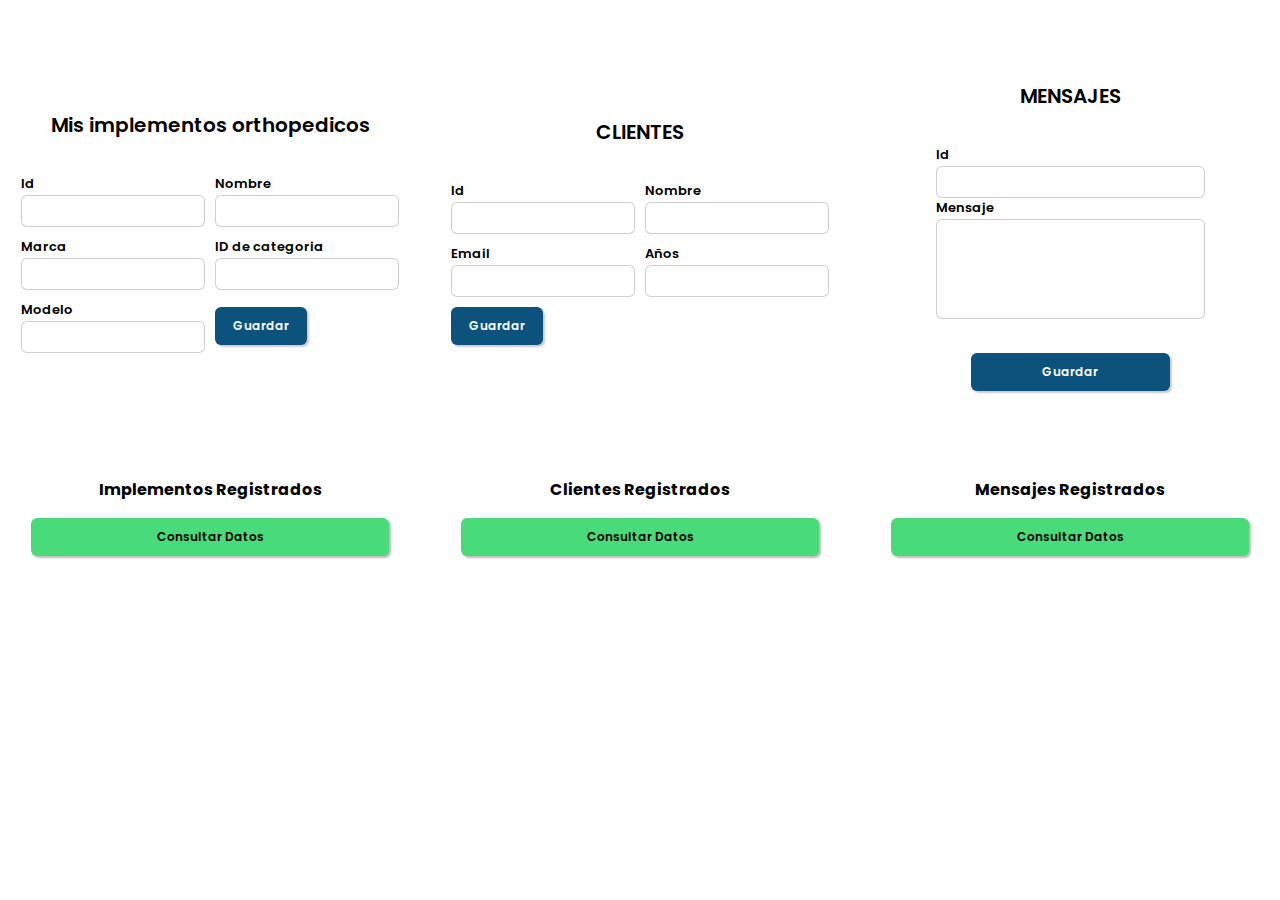
<file: index.html>
<!DOCTYPE html>
<html lang="en">
  <head>
    <meta charset="UTF-8" />
    <meta http-equiv="X-UA-Compatible" content="IE=edge" />
    <meta name="viewport" content="width=device-width, initial-scale=1.0" />
    <link rel="preconnect" href="https://fonts.googleapis.com" />
    <link rel="preconnect" href="https://fonts.gstatic.com" crossorigin />
    <link
      href="https://fonts.googleapis.com/css2?family=Poppins:wght@200&display=swap"
      rel="stylesheet"
    />
    <link rel="stylesheet" type="text/css" href="styles.css" media="screen" />
    <link
      href="https://cdn.jsdelivr.net/npm/bootstrap@5.0.2/dist/css/bootstrap.min.css"
      rel="stylesheet"
      integrity="sha384-EVSTQN3/azprG1Anm3QDgpJLIm9Nao0Yz1ztcQTwFspd3yD65VohhpuuCOmLASjC"
      crossorigin="anonymous"
    />
    <script
      type="text/javascript"
      src="https://code.jquery.com/jquery-3.6.0.min.js"
    ></script>

    <title>Web Server</title>
  </head>
  <body>
    <div class="container__app">
      <div class="orthesis__container">
        <div class="form__container">
          <h1 class="title__container">Mis implementos orthopedicos</h1>
          <div class="form_box">
            <div class="fields__container">
              <h6>Id</h6>
              <input type="number" id="orthesis_id" />
            </div>
            <div class="fields__container">
              <h6>Nombre</h6>
              <input type="text" id="orthesis_name" />
            </div>
            <div class="fields__container">
              <h6>Marca</h6>
              <input type="text" id="orthesis_brand" />
            </div>
            <div class="fields__container">
              <h6>ID de categoria</h6>
              <input type="number" id="orthesis_category" />
            </div>
            <div class="fields__container">
              <h6>Modelo</h6>
              <input type="number" id="orthesis__model" />
            </div>
            <button class="btns btns_save" onclick="{guardar()}">
              Guardar
            </button>
          </div>
        </div>

        <div class="orthesis__data__container">
          <h4>Implementos Registrados</h4>
          <button class="btns btns_seacrh" onclick="{consultar()}">
            Consultar Datos
          </button>
          <div id="tabla"></div>
        </div>
      </div>
      <!-------------------------- CLIENTS ------------------------------->
      <div class="orthesis__container">
        <div class="form__container">
          <h1 class="title__container">CLIENTES</h1>
          <div class="form_box">
            <div class="fields__container">
              <h6>Id</h6>
              <input type="number" id="id_client" />
            </div>
            <div class="fields__container">
              <h6>Nombre</h6>
              <input type="text" id="name_client" />
            </div>
            <div class="fields__container">
              <h6>Email</h6>
              <input type="email" id="email_client" />
            </div>
            <div class="fields__container">
              <h6>Años</h6>
              <input type="number" id="age_client" />
            </div>
            <button class="btns btns_save" onclick="{saveClient()}">
              Guardar
            </button>
          </div>
        </div>

        <div class="orthesis__data__container">
          <h4>Clientes Registrados</h4>
          <button class="btns btns_seacrh" onclick="{getClients()}">
            Consultar Datos
          </button>
          <div id="clients__table__container"></div>
        </div>
      </div>
      <!--------------------------- MESSAGES -------------------------------->
      <div class="orthesis__container">
        <div class="form__container">
          <h1 class="title__container">MENSAJES</h1>
          <div class="form_messages_container">
            <div class="fields__container">
              <h6>Id</h6>
              <input type="number" id="id__msg" />
            </div>

            <div class="fields__container">
              <h6>Mensaje</h6>
              <textarea id="msj"> </textarea>
            </div>
          </div>
          <button class="btns btns_save" onclick="{saveMessage()}">
            Guardar
          </button>
        </div>

        <div class="orthesis__data__container">
          <h4>Mensajes Registrados</h4>
          <button class="btns btns_seacrh" onclick="{getMessages()}">
            Consultar Datos
          </button>
          <div id="messages__table"></div>
        </div>
      </div>
    </div>
    <!-- Scripts ---->
    <script type="text/javascript" src="js/consultar.js"></script>
    <script type="text/javascript" src="js/guardar.js"></script>
    <script type="text/javascript" src="js/eliminar.js"></script>
    <script type="text/javascript" src="clients/getclients.js"></script>
    <script type="text/javascript" src="clients/saveClient.js"></script>
    <script type="text/javascript" src="clients/deleteClient.js"></script>
    <script type="text/javascript" src="message/getMessages.js"></script>
    <script type="text/javascript" src="message/saveMessage.js"></script>
    <script type="text/javascript" src="message/deleteMessage.js"></script>
  </body>
</html>
</file>
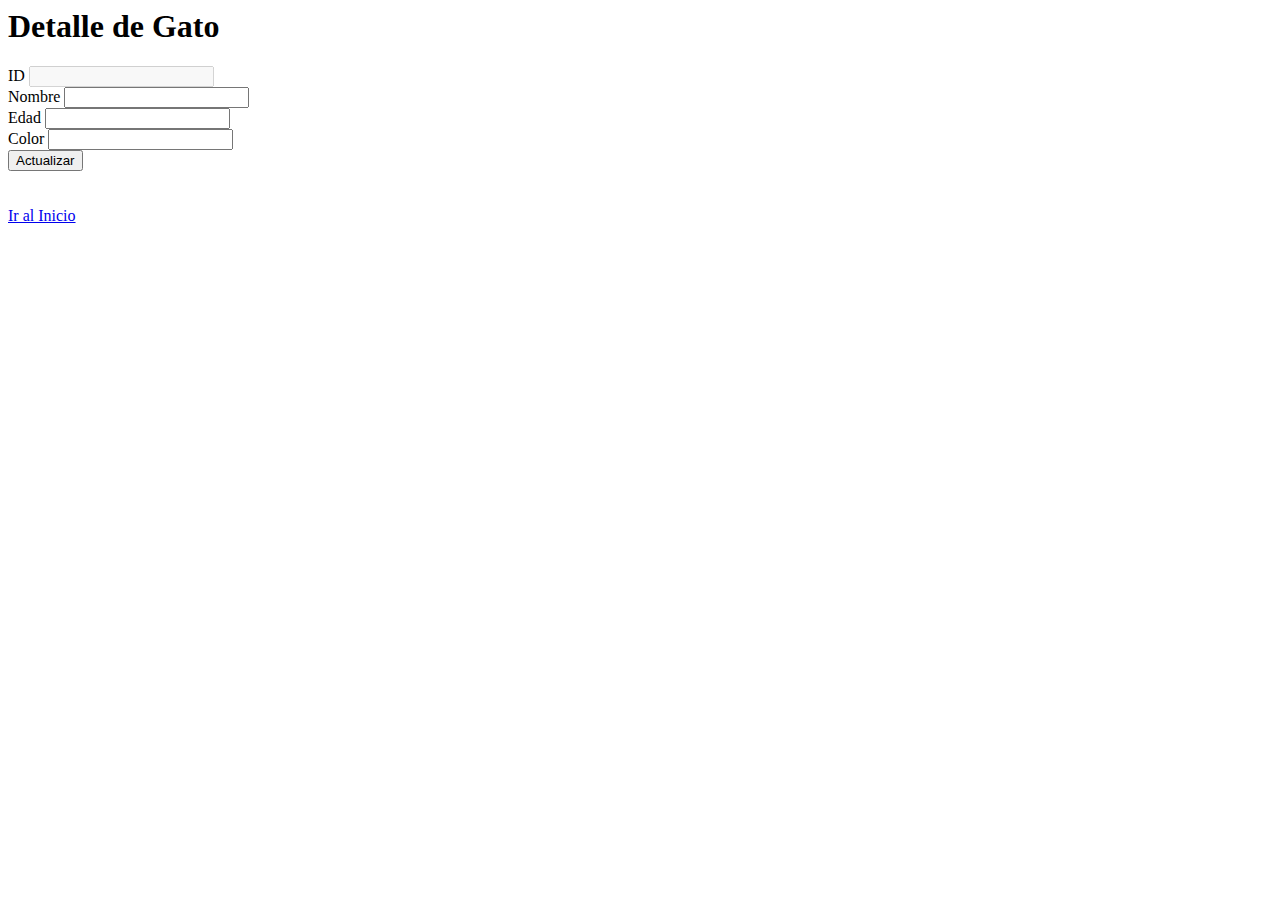
<file: detalle.html>
<html>
  <head>
    <script
      type="text/javascript"
      src="https://code.jquery.com/jquery-3.6.0.min.js"
    ></script>
    <script type="text/javascript" src="js/detalle.js"></script>
    <script type="text/javascript" src="js/actualizar.js"></script>
  </head>
  <body>
    <h1>Detalle de Gato</h1>
    ID <input type="number" id="id" disabled /> <br />
    Nombre <input type="text" id="nombre" /> <br />
    Edad <input type="number" id="edad" /> <br />
    Color <input type="text" id="color" /> <br />
    <button id="boton" onclick="actualizar()">Actualizar</button>

    <br /><br /><br />
    <a href="index.html">Ir al Inicio</a>
  </body>
</html>
</file>
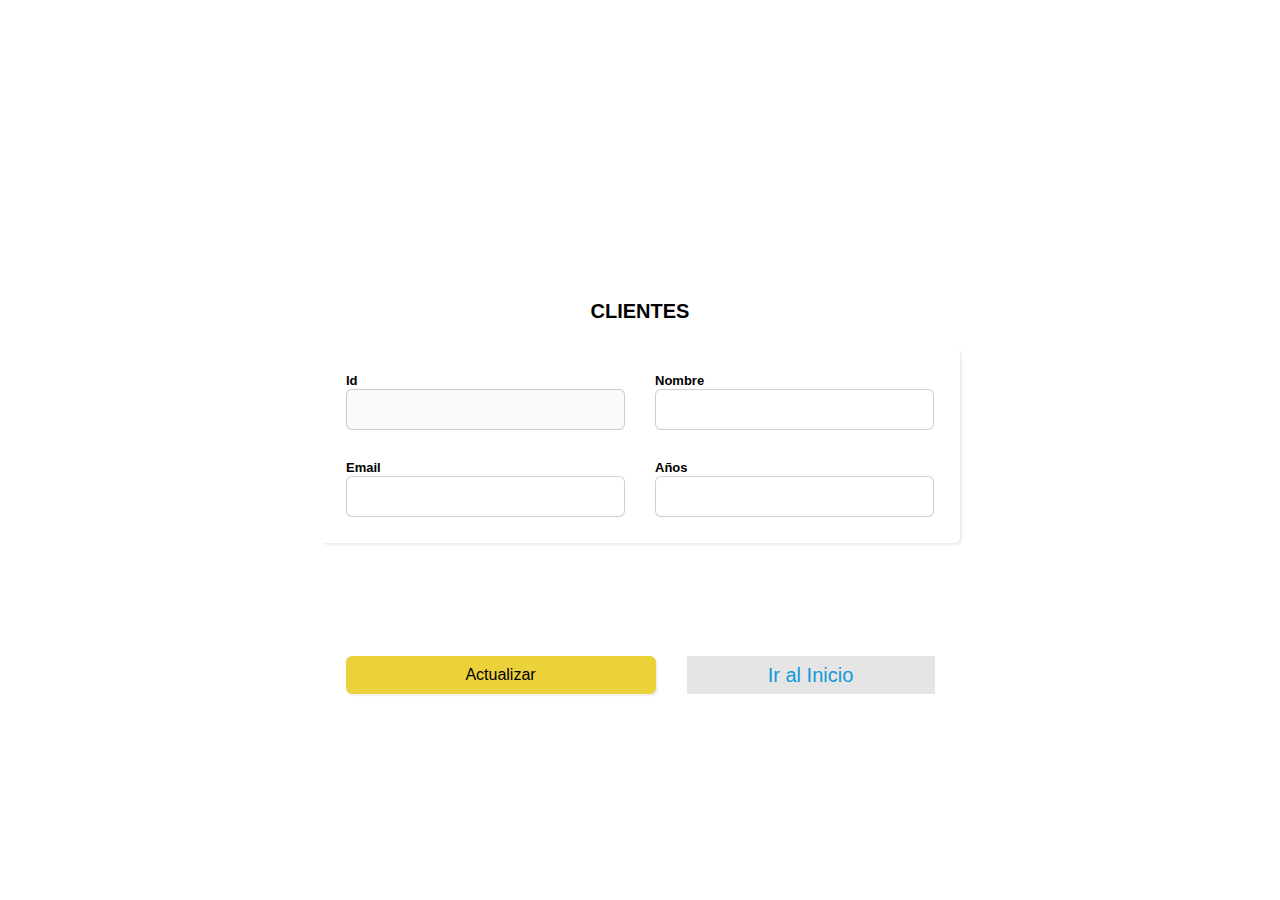
<file: detalleClient.html>
<html>
  <head>
    <link rel="stylesheet" type="text/css" href="styles.css" media="screen" />
    <script
      type="text/javascript"
      src="https://code.jquery.com/jquery-3.6.0.min.js"
    ></script>

    <script type="text/javascript" src="clients/updateClient.js"></script>
    <script type="text/javascript" src="clients/detailClient.js"></script>
  </head>
  <body>
    <div class="details_container">
      <div class="form__container">
        <h1 class="title__container">CLIENTES</h1>
        <div class="form_box_detail">
          <div class="fields__container fields__detail__container">
            <h6>Id</h6>
            <input type="number" id="id_client" disabled />
          </div>
          <div class="fields__container fields__detail__container">
            <h6>Nombre</h6>
            <input type="text" id="name_client" />
          </div>
          <div class="fields__container fields__detail__container">
            <h6>Email</h6>
            <input type="email" id="email_client" />
          </div>
          <div class="fields__container fields__detail__container">
            <h6>Años</h6>
            <input type="number" id="age_client" />
          </div>
        </div>
      </div>
      <div class="footer_options">
        <button
          class="btns btn_update"
          id="btns_update_client"
          onclick="updateClient()"
        >
          Actualizar
        </button>
        <a class="btn_home" href="index.html">Ir al Inicio</a>
      </div>
    </div>
  </body>
</html>
</file>
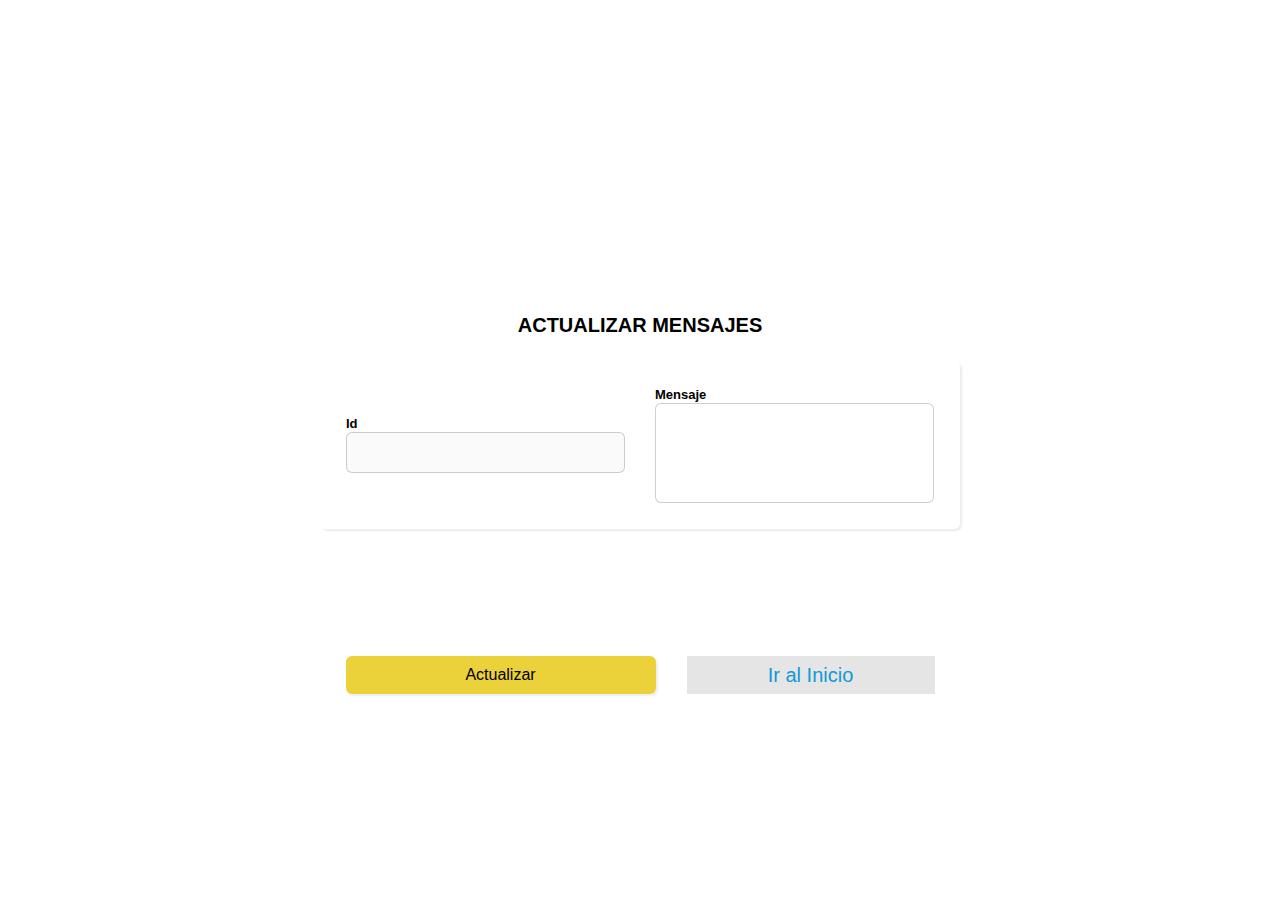
<file: detalleMessages.html>
<html>
  <head>
    <link rel="stylesheet" type="text/css" href="styles.css" media="screen" />
    <script
      type="text/javascript"
      src="https://code.jquery.com/jquery-3.6.0.min.js"
    ></script>

    <script type="text/javascript" src="message/updateMessage.js"></script>
    <script type="text/javascript" src="message/detailMessage.js"></script>
  </head>
  <body>
    <div class="details_container">
      <div class="form__container">
        <h1 class="title__container">ACTUALIZAR MENSAJES</h1>
        <div class="form_box_detail">
          <div class="fields__container fields__detail__container">
            <h6>Id</h6>
            <input type="number" id="message_id" disabled />
          </div>
          <div class="fields__container fields__detail__container">
            <h6>Mensaje</h6>
            <textarea id="msg_text"></textarea>
          </div>
        </div>
      </div>

      <div class="footer_options">
        <button
          class="btns btn_update"
          id="btns_update_client"
          onclick="updateMessage()"
        >
          Actualizar
        </button>
        <a class="btn_home" href="index.html">Ir al Inicio</a>
      </div>
    </div>
  </body>
</html>
</file>
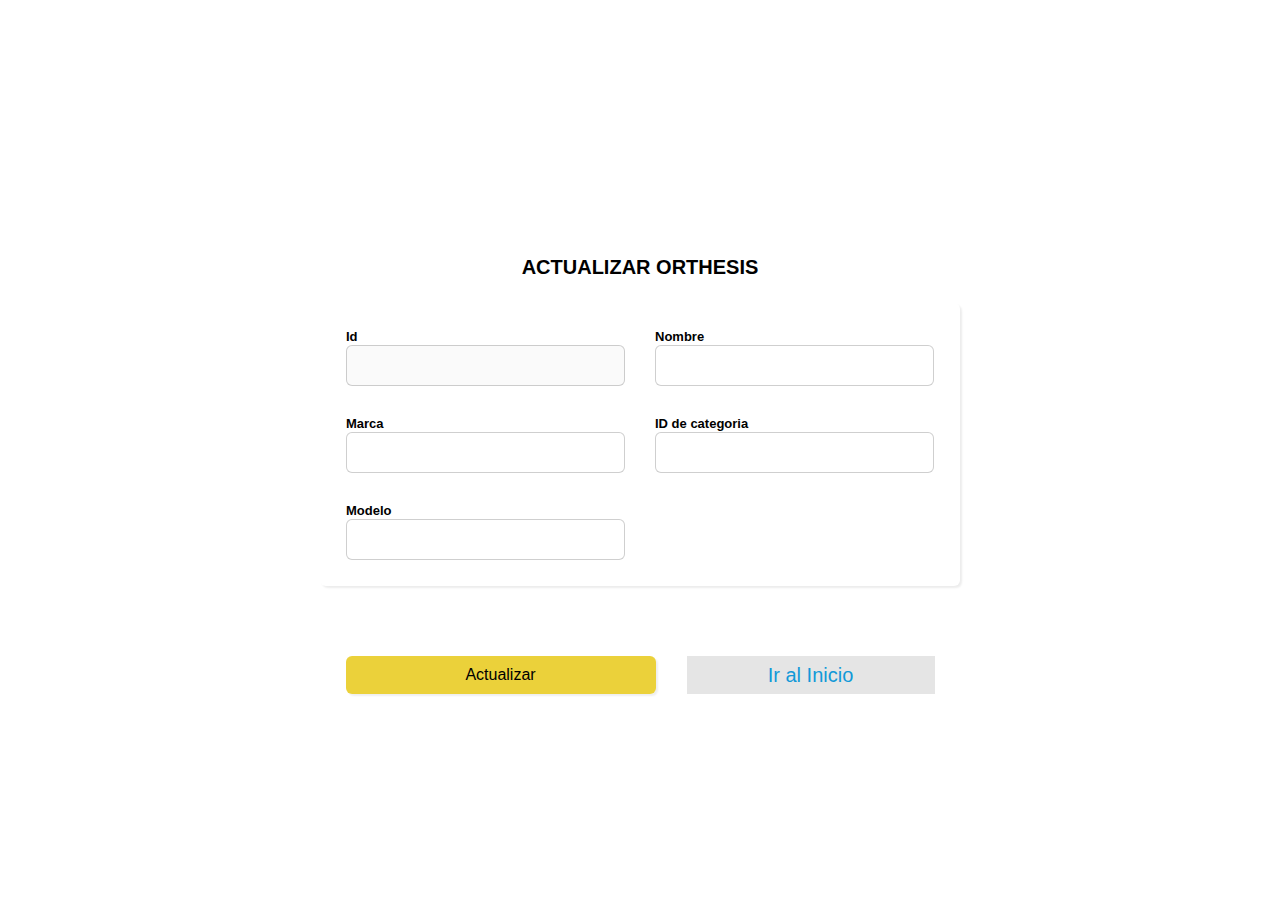
<file: detalleOrthesis.html>
<html>
  <head>
    <link rel="stylesheet" type="text/css" href="styles.css" media="screen" />
    <script
      type="text/javascript"
      src="https://code.jquery.com/jquery-3.6.0.min.js"
    ></script>

    <script type="text/javascript" src="js/actualizar.js"></script>
    <script type="text/javascript" src="js/detalle.js"></script>
  </head>
  <body>
    <div class="details_container">
      <div class="form__container">
        <h1 class="title__container">ACTUALIZAR ORTHESIS</h1>
        <div class="form_box_detail">
          <div class="fields__container fields__detail__container">
            <h6>Id</h6>
            <input type="number" id="orthesis_id" disabled />
          </div>
          <div class="fields__container fields__detail__container">
            <h6>Nombre</h6>
            <input type="text" id="orthesis_name" />
          </div>
          <div class="fields__container fields__detail__container">
            <h6>Marca</h6>
            <input type="email" id="orthesis_brand" />
          </div>
          <div class="fields__container fields__detail__container">
            <h6>ID de categoria</h6>
            <input type="number" id="orthesis_category" />
          </div>
          <div class="fields__container fields__detail__container">
            <h6>Modelo</h6>
            <input type="number" id="orthesis__model" />
          </div>
        </div>
      </div>
      <div class="footer_options">
        <button
          class="btns btn_update"
          id="btns_update_client"
          onclick="actualizar()"
        >
          Actualizar
        </button>
        <a class="btn_home" href="index.html">Ir al Inicio</a>
      </div>
    </div>
  </body>
</html>
</file>
<file: styles.css>
* {
  margin: 0;
  padding: 0;
  box-sizing: border-box;
  font-family: "Poppins", sans-serif;
}

table {
  width: 100%;
}
.tab {
  width: 100%;
  height: 400px;
  overflow-y: scroll;
}
input:focus {
  box-shadow: 0px 0px 1px 1px rgba(18, 127, 230, 0.459);
}

.container__app {
  width: 100%;

  height: 100vh;
  display: grid;
  grid-template-columns: repeat(3, 1fr);
  justify-content: center;
  align-items: center;
  gap: 10px;
}

.fields__container textarea {
  width: 100%;
  resize: none;
  height: 100px;
  border: solid 1px rgba(128, 128, 128, 0.377);
  outline: none;
  border-radius: 6px;
  padding: 10px;
}
.fields__container textarea:focus {
  box-shadow: 0px 0px 1px 1px rgba(18, 127, 230, 0.459);
}
/* ORTHESIS DATA CONTAINER */
.title__container {
  width: 100%;
  text-align: center;
  font-size: 20px;
  font-weight: 600;
}
.form__container {
  width: 100%;

  height: 50vh;
  display: flex;
  flex-direction: column;
  justify-content: center;
  align-items: center;
  gap: 1.5rem;
}

.form_box {
  display: grid;
  grid-template-columns: repeat(2, 1fr);
  align-items: center;
  justify-content: center;
  gap: 10px;
  padding: 10px;
}

.fields__container {
  width: 100%;
  display: flex;
  flex-direction: column;
  align-items: center;
  justify-content: center;
  gap: 1px;
}
.form_messages_container {
  display: fle;
  flex-direction: column;
  justify-content: flex-start;
  align-items: center;
  gap: 15px;
  padding: 10px;
}
.fields__container h6 {
  margin-bottom: 0;
  font-size: 13px;
  width: 100%;
  font-weight: 600;
}

.fields__container input {
  width: 100%;
  border: solid 1px rgba(128, 128, 128, 0.377);
  padding: 5px;
  outline: none;
  transition: all 0.4s;
  border-radius: 6px;
}
.actions_container {
  height: 100px;
  display: flex;
  flex-direction: column;
  justify-content: center;
  align-items: center;
  gap: 6px;
}
.orthesis__container {
  width: 100%;
  height: 100%;

  display: flex;
  flex-direction: column;
  justify-content: flex-start;
  align-items: center;
  gap: 1rem;
  padding: 11px;
}

.orthesis__data__container {
  width: 100%;
  display: flex;
  flex-direction: column;
  justify-content: flex-start;
  align-items: center;
  gap: 1rem;
}

.btns_save {
  width: 50%;

  box-shadow: 2px 2px 2px rgba(0, 0, 0, 0.212);
  border-radius: 6px;
  background-color: rgb(11, 83, 124);
  color: white;
  font-weight: 600;
}
.btns_delete {
  width: 90%;

  box-shadow: 2px 2px 2px rgba(0, 0, 0, 0.062);
  border-radius: 6px;
  background-color: rgb(226, 14, 14);
  color: white;
  font-weight: 600;
}
.btns_seacrh {
  width: 90%;
  font-size: 16px;
  box-shadow: 2px 2px 2px rgba(0, 0, 0, 0.267);
  border-radius: 6px;
  background-color: rgb(73, 219, 122);
  color: black;
  font-weight: 600;
}
.btns {
  padding: 10px;
  display: flex;
  justify-content: center;
  align-items: center;
  border: none;
  cursor: pointer;
  font-size: 12px;
}

.edit_btn {
  padding: 10px;
  display: flex;
  justify-content: center;
  align-items: center;

  cursor: pointer;
  font-size: 12px;
  background: rgb(255, 166, 0);
  text-decoration: none;
  color: white;
  border-radius: 6px;
  box-shadow: 2px 2px 2px rgba(0, 0, 0, 0.267);
  font-weight: bold;
}

.details_container {
  width: 100%;
  height: 100vh;
  display: flex;
  flex-direction: column;
  justify-content: center;
  align-items: center;
}

.form_box_detail {
  width: 50%;

  display: grid;
  grid-template-columns: repeat(2, 1fr);
  align-items: center;
  justify-content: flex-start;
  gap: 10px;
  box-shadow: 2px 2px 2px rgba(0, 0, 0, 0.075);
  padding: 1rem;
  border-radius: 6px;
}

.fields__detail__container {
  padding: 10px;
}
.fields__detail__container input {
  padding: 12px;
}
.footer_options {
  width: 50%;
  display: flex;
  justify-content: space-around;
  align-items: center;
  padding: 10px;
}
.btn_update {
  width: 50%;
  box-shadow: 2px 2px 2px rgba(0, 0, 0, 0.068);
  background: rgba(231, 199, 16, 0.822);
  color: black;
  border-radius: 6px;
  font-size: 1rem;
}

.btn_home {
  width: 40%;
  display: flex;
  justify-content: center;
  align-items: center;
  text-align: center;
  text-decoration: none;
  font-size: 20px;
  color: rgb(17, 153, 216);
  background: rgba(128, 128, 128, 0.205);
  height: 100%;
  cursor: pointer;
}
</file>
